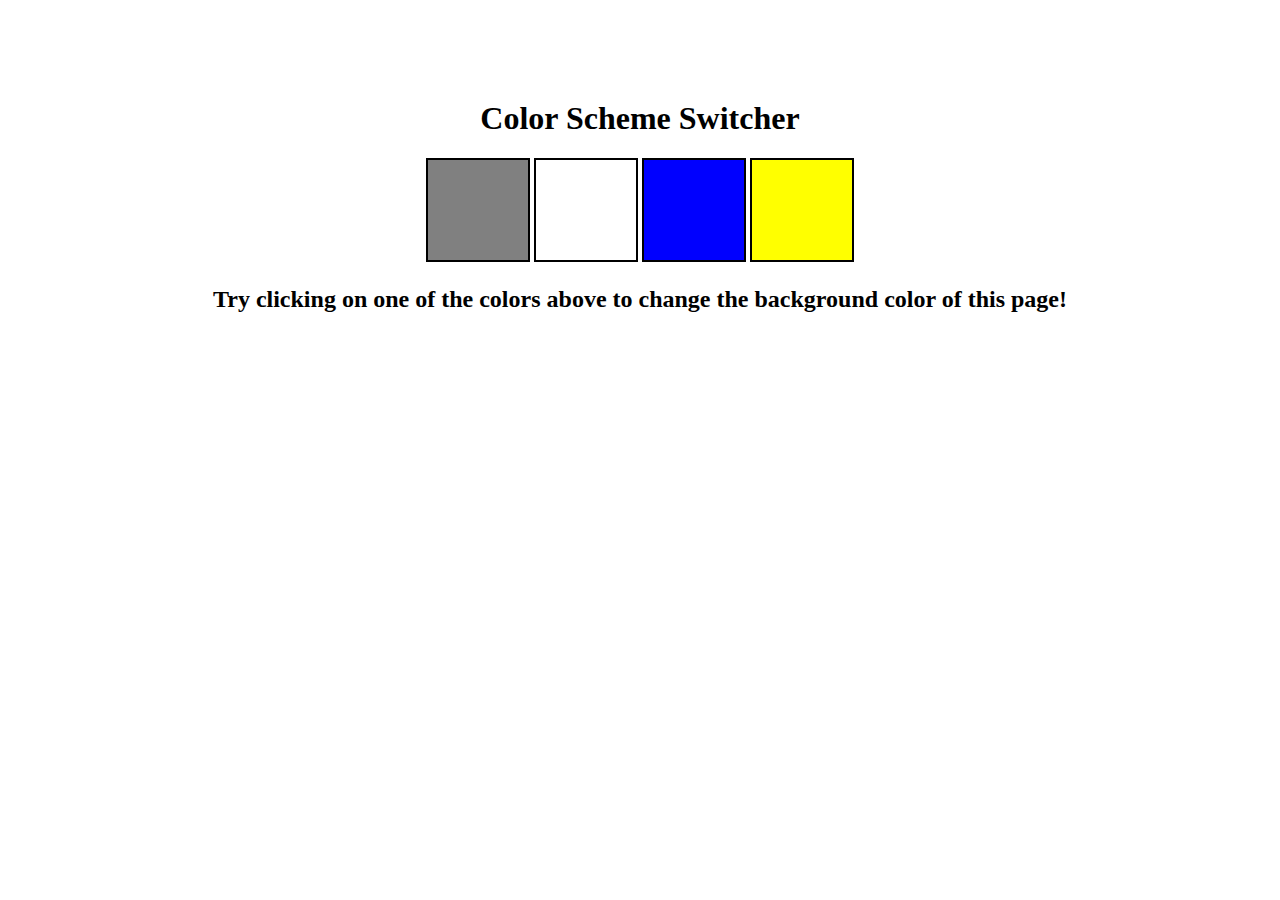
<file: 7_Project1/index.html>
<!DOCTYPE html>
<html lang="en">
  <head>
    <meta charset="UTF-8" />
    <meta name="viewport" content="width=device-width, initial-scale=1.0" />
    <meta http-equiv="X-UA-Compatible" content="ie=edge" />
    <link rel="stylesheet" href="styles.css" />
    
    <title>JavaScript Background Color Switcher</title>
  </head>
  <body>
    
    <div class="canvas">
      
      <h1>Color Scheme Switcher</h1>
      <span class="button" id="grey"></span>
      <span class="button" id="white"></span>
      <span class="button" id="blue"></span>
      <span class="button" id="yellow"></span>
      <h2>
        Try clicking on one of the colors above
        <span>to change the background color of this page!</span>
      </h2>
    </div>
    <script src="script.js"></script>
  </body>
</html>
</file>
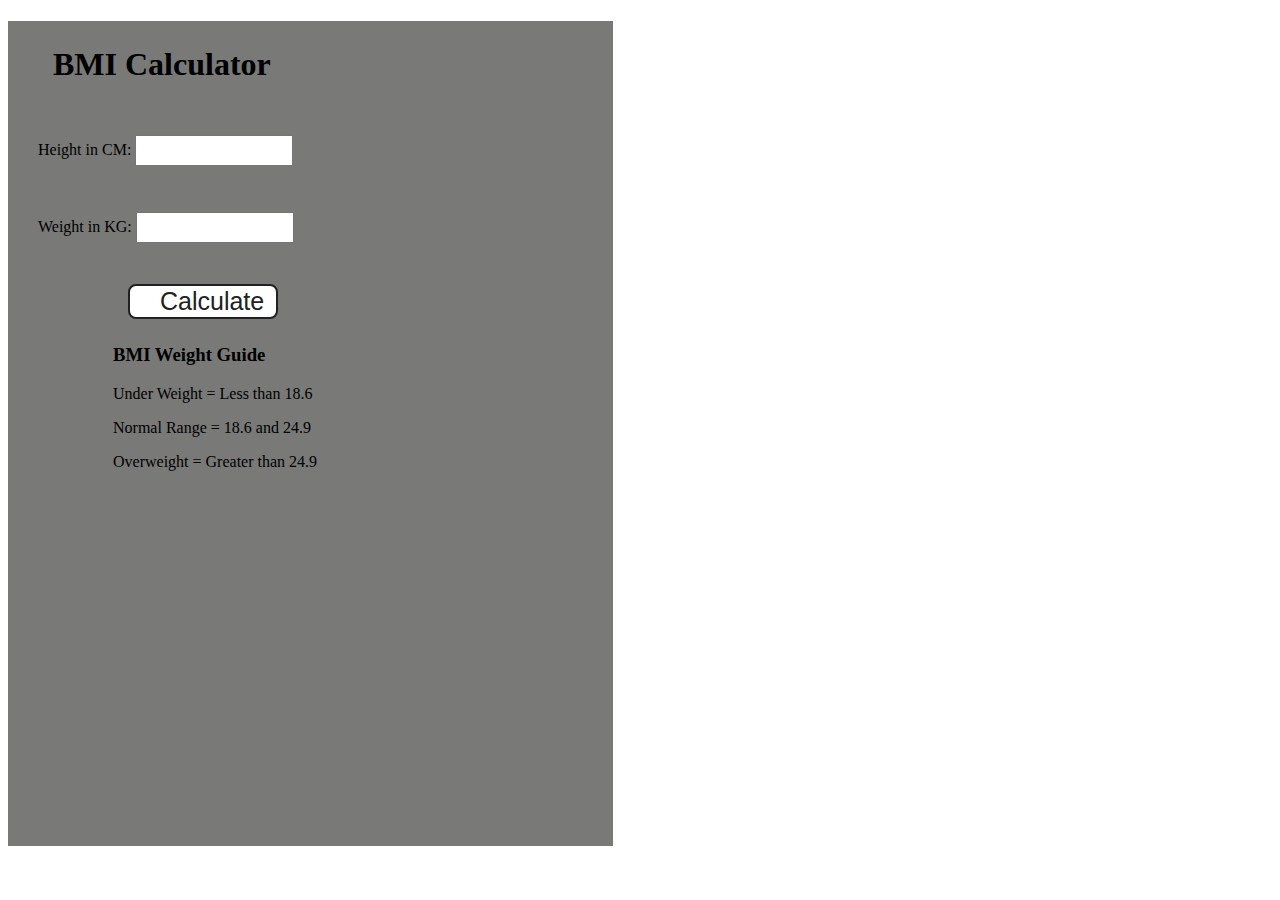
<file: 7_Project2/index.html>
<!DOCTYPE html>
<html lang="en">
  <head>
    <meta charset="UTF-8" />
    <meta name="viewport" content="width=device-width, initial-scale=1.0" />
    <meta http-equiv="X-UA-Compatible" content="ie=edge" />
    <link rel="stylesheet" href="styles.css" />
   
    <title>BMI Calculator</title>
  </head>
  <body>
    
    <div class="container">
      <h1>BMI Calculator</h1>
      <form>
        <p><label>Height in CM: </label><input type="text" id="height" /></p>
        <p><label>Weight in KG: </label><input type="text" id="weight" /></p>
        <button>Calculate</button>
        <div id="results"></div>
        <div id="weight-guide">
          <h3>BMI Weight Guide</h3>
          <p>Under Weight = Less than 18.6</p>
          <p>Normal Range = 18.6 and 24.9</p>
          <p>Overweight = Greater than 24.9</p>
        </div>
      </form>
    </div>
  </body>
  <script src="script.js"></script>
</html>
</file>
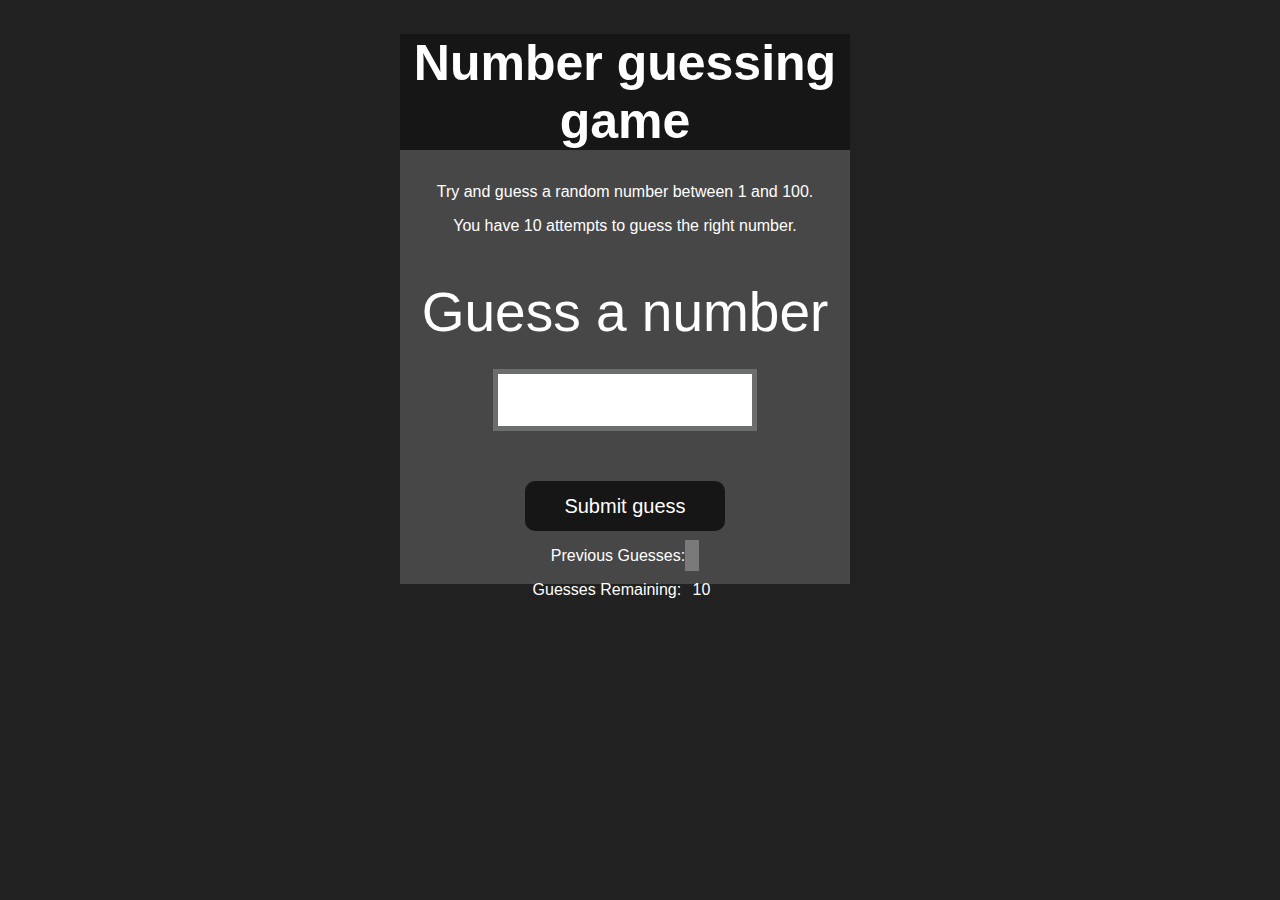
<file: 7_Project4/index.html>
<!DOCTYPE html>
<html lang="en">
<head>
    <meta charset="UTF-8">
    <meta name="viewport" content="width=device-width, initial-scale=1.0">
    <meta http-equiv="X-UA-Compatible" content="ie=edge">
    <title>Number Guessing Game</title>
    <link rel="stylesheet" href="styles.css">
   
</head>
<body style="background-color:#212121; color:#fff;">
  
    <div id="wrapper">
      <h1>Number guessing game</h1>
    <p>Try and guess a random number between 1 and 100.</p>
    <p>You have 10 attempts to guess the right number.</p>
    </br>
        <form class="form">
            <label2 for="guessField" id="guess">Guess a number</label>
            <input type="text" id="guessField" class="guessField">
            <input type="submit" id="subt" value="Submit guess" class="guessSubmit">
        </form>

        <div class="resultParas">
            <p >Previous Guesses: <span class="guesses"></span></p>
            <p >Guesses Remaining: <span class="lastResult">10</span></p>
            <p class="lowOrHi"></p>
        </div>
    </div>
    <script src="script.js"></script>
</body>
</html>
</file>
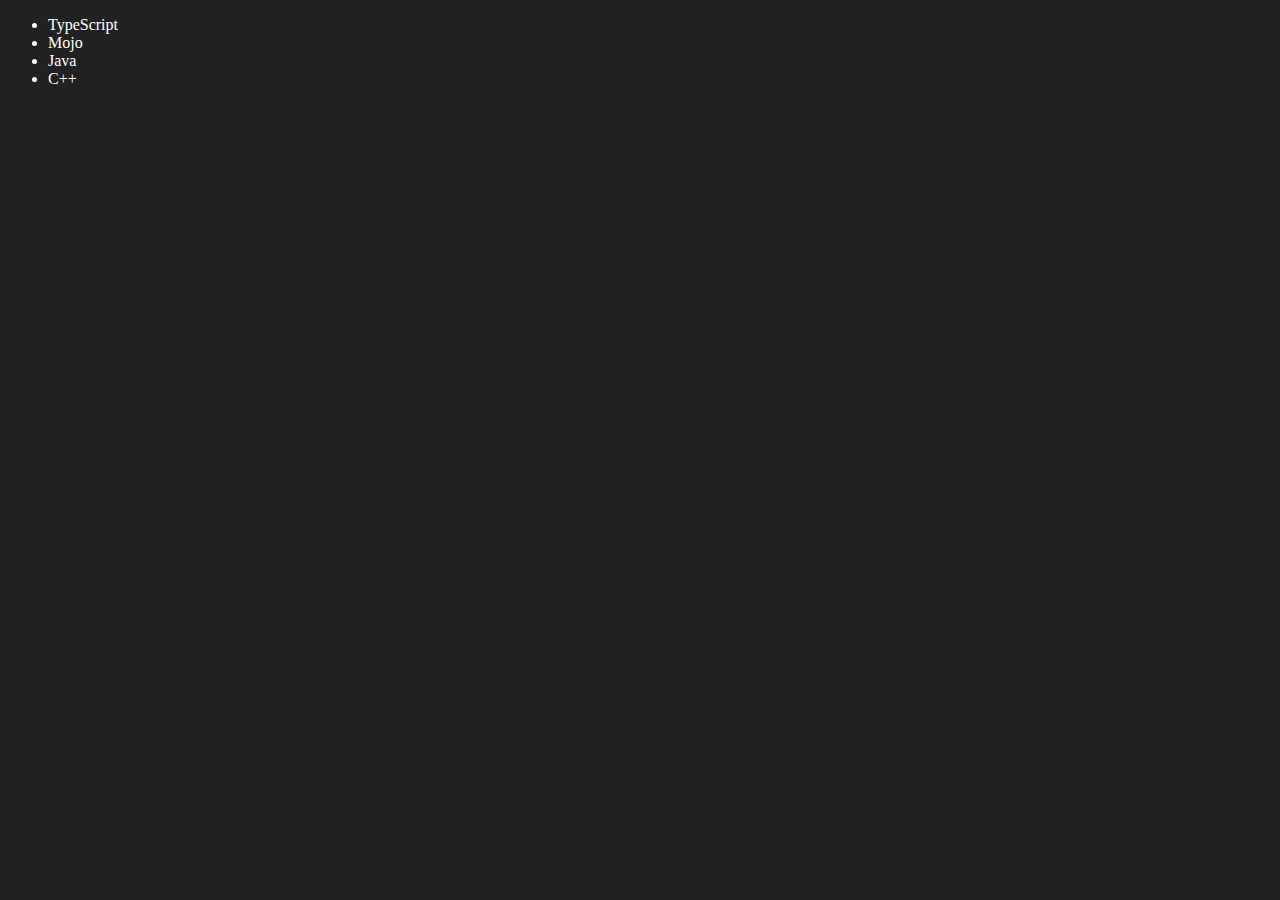
<file: 06_DOM/four.html>
<!DOCTYPE html>
<html lang="en">
<head>
    <meta charset="UTF-8">
    <meta name="viewport" content="width=device-width, initial-scale=1.0">
    <title>Document</title>
</head>
<body style="background-color:#212121; color:#fff; ">
    <ul class="language">
        <li>JavaScript</li>
        <li>Python</li>
    </ul>
</body>
<script>
    function addLanguage(langName){
        const listItem = document.createElement('li');
        listItem.innerHTML = `${langName}`;
        document.querySelector('.language').appendChild(listItem);
    }

    addLanguage("Java");
    addLanguage("C++");

    function addOptiLanguage(langName){
        const listItem = document.createElement('li');
        listItem.appendChild(document.createTextNode(langName));
        document.querySelector('.language').appendChild(listItem);

    }
    addOptiLanguage('golang');

    //Edit

    const secondLang = document.querySelector("li:nth-child(2)");
    console.log(secondLang);
    const newLi = document.createElement('li');
    newLi.textContent = "Mojo";
    secondLang.replaceWith(newLi);

    
    const firstLang = document.querySelector("li:first-child");
    firstLang.outerHTML = '<li>TypeScript</li>';

    // remove

    const lastLang = document.querySelector('li:last-child');
    lastLang.remove();

</script>
</html>
</file>
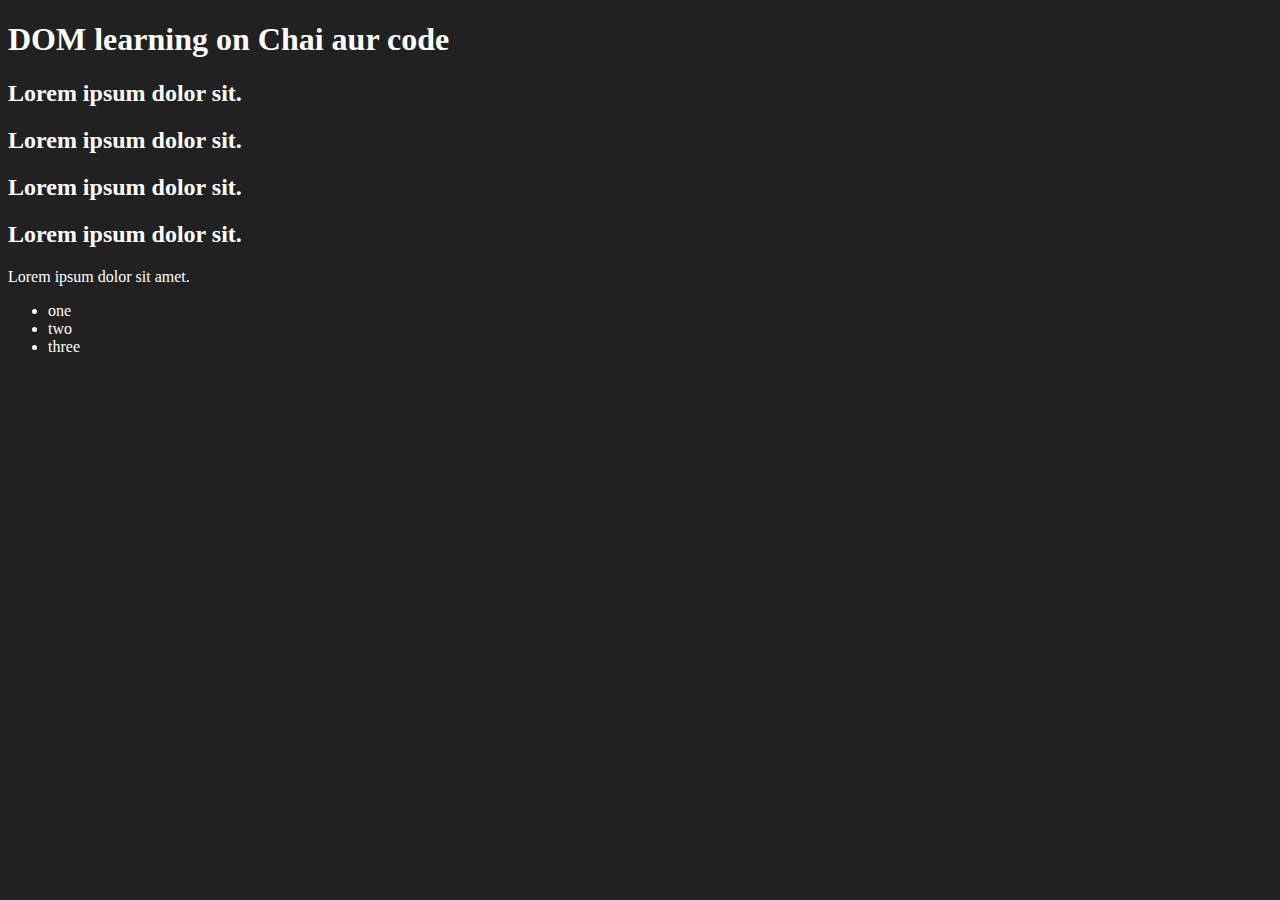
<file: 06_DOM/one.html>
<!DOCTYPE html>
<html lang="en">
<head>
    <meta charset="UTF-8">
    <meta name="viewport" content="width=device-width, initial-scale=1.0">
    <title>Document</title>
    <style>
        .bg-black{
            background-color: #212121;
            color: #fff;
        }
    </style>
</head>
<body class="bg-black">
    <div >
        <h1  id="title" class="heading">DOM learning on Chai aur code <span style="display: none;">Hello world</span></h1>
        <h2 class="list-item">Lorem ipsum dolor sit.</h2>
        <h2 class="list-item">Lorem ipsum dolor sit.</h2>
        <h2 class="list-item">Lorem ipsum dolor sit.</h2>
        <h2 class="list-item">Lorem ipsum dolor sit.</h2>

        <p>Lorem ipsum dolor sit amet.</p>  
        <ul>
            <li>one</li>
            <li>two</li>
            <li>three</li>
        </ul>
    </div>
    
</body>
</html>

<!--
textContent and InnerText

<h1  id="title" class="heading">DOM learning on Chai aur code <span style="display: none;">Hello world</span></h1>

1) textContent :      all the content will style display:none also will shown
*******************

2) innerText :    the content with style display:none is not displayed
***************

3) innerHTML : 'DOM learning on Chai aur code <span style="display: none;">Hello world</span>'
****************
               it will give the styles and attributes also like a html element.


     Difference b/w querySelector and querySelectorAll
**************************************************************

1) querySelector   -  
********************
document.querySelector('h1')  -> give a h1 the first h1 tag element
                                 we can store it in a normal variable.


2) querySelectorAll() :-
***************************

document.querySelectorAll('h1')  -> give all h1 in the in the html page in a nodeList datastructure



const tempLiList = document.querySelectorAll('li');

tempLiList.forEach((item)=>{
    item.style.backgroundColor = 'green';
})


3) document.getElementsByClassName()  
***************************************

will give us all the elements with that classname in a HTML Collection

but the cons of HTML Collection is that we can't use loops with it like in on Arrays

to convert HTML Collections to Array 
**************************************

   ********* const newArr = Array.from(tempClassList);********
   
newArr.forEach((item)=>{
    console.log(item);
})

 -->
</file>
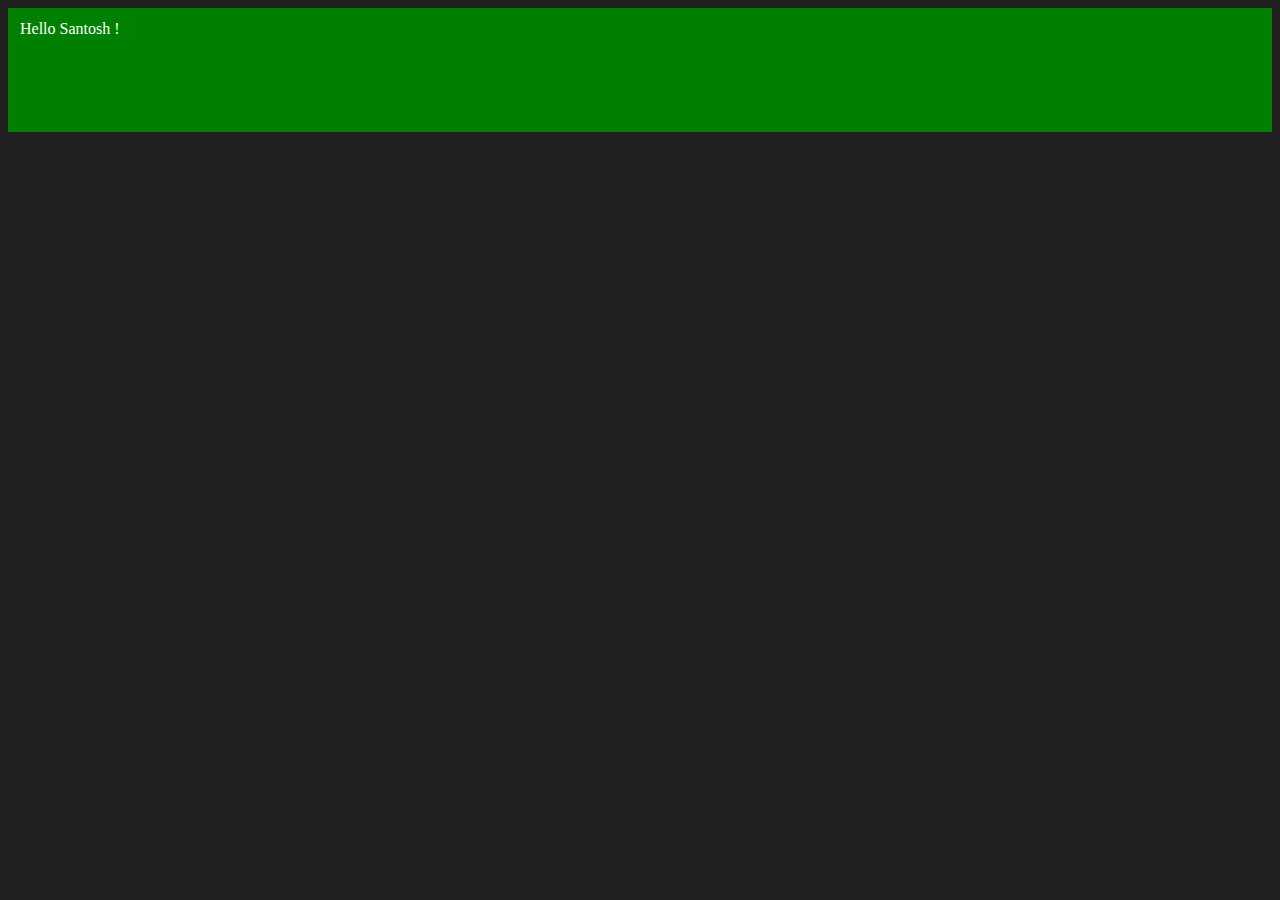
<file: 06_DOM/three.html>
<!DOCTYPE html>
<html lang="en">
<head>
    <meta charset="UTF-8">
    <meta name="viewport" content="width=device-width, initial-scale=1.0">
    <title>Document</title>
</head>
<body style="background-color:#212121; color:#fff; ">
</body>

<script>
   const div = document.createElement('div');
  // div.innerHTML("<h1>Hello World</h1><p>Good Morining</p>")
   //div.container.appendChild(div);

   console.log(div);
   div.className = "main";
   div.id = Math.round(Math.random()*10+1);
   div.setAttribute("title" , "generated Title");
   div.style.backgroundColor = 'green';
   div.style.padding = "12px";
   div.style.height = "100px";
   div.style.width = "1pppx";
   
   //div.innerText = "Hello Santosh";
   
   const addText = document.createTextNode("Hello Santosh !");
   div.appendChild(addText);

   document.body.appendChild(div);

</script>
</html>
</file>
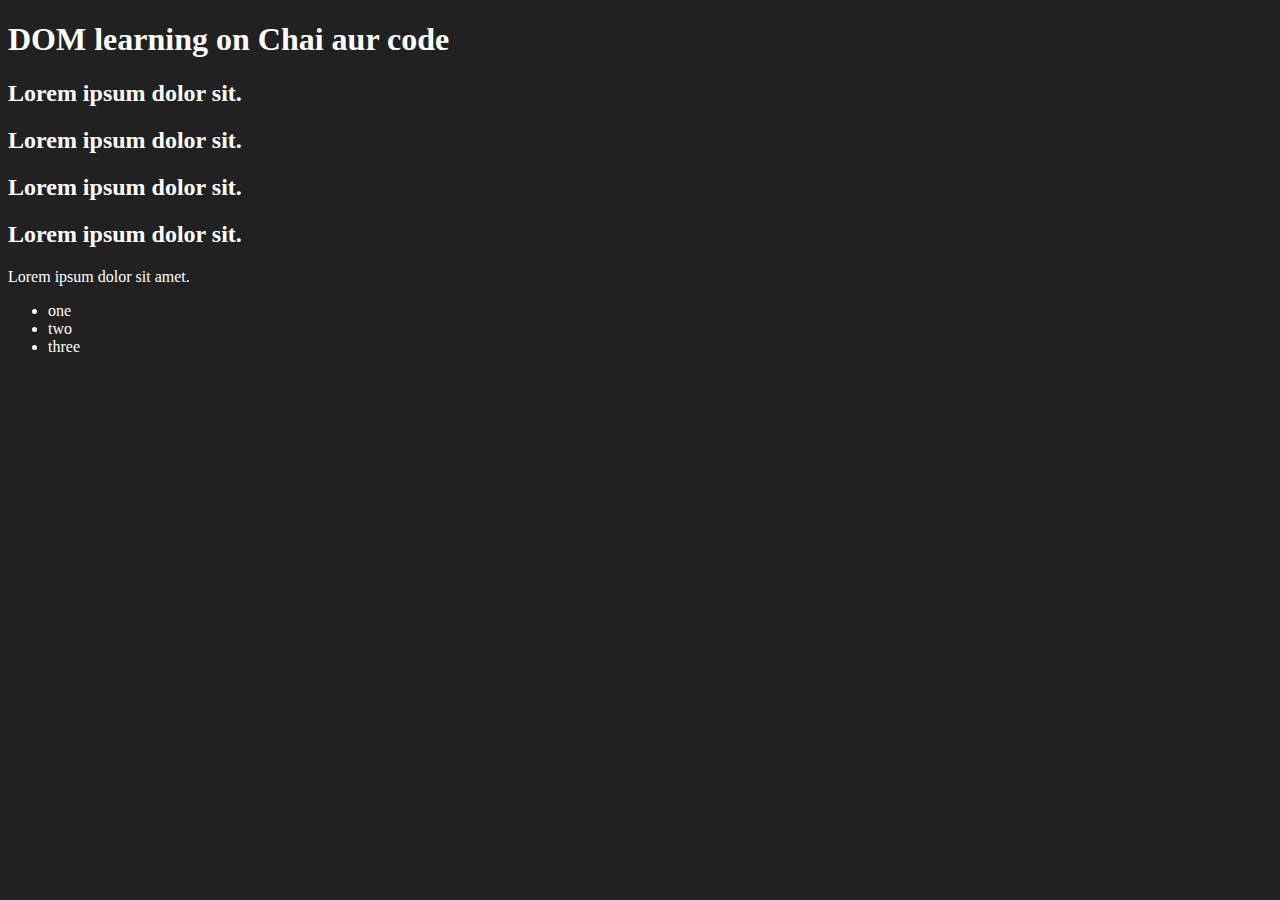
<file: 06_DOM/two.html>
<!DOCTYPE html>
<html lang="en">
<head>
    <meta charset="UTF-8">
    <meta name="viewport" content="width=device-width, initial-scale=1.0">
    <title>Document</title>
    <style>
        .bg-black{
            background-color: #212121;
            color: #fff;
        }
    </style>
</head>
<body class="bg-black">
    <div >
        <h1  id="title" class="heading">DOM learning on Chai aur code <span style="display: none;">Hello world</span></h1>
        <h2 class="list-item">Lorem ipsum dolor sit.</h2>
        <h2 class="list-item">Lorem ipsum dolor sit.</h2>
        <h2 class="list-item">Lorem ipsum dolor sit.</h2>
        <h2 class="list-item">Lorem ipsum dolor sit.</h2>

        <p>Lorem ipsum dolor sit amet.</p>  
        <ul>
            <li>one</li>
            <li>two</li>
            <li>three</li>
        </ul>
    </div>
    
</body>
</html>

<!--
textContent and InnerText

<h1  id="title" class="heading">DOM learning on Chai aur code <span style="display: none;">Hello world</span></h1>

1) textContent :      all the content will style display:none also will shown
*******************

2) innerText :    the content with style display:none is not displayed
***************

3) innerHTML : 'DOM learning on Chai aur code <span style="display: none;">Hello world</span>'
****************
               it will give the styles and attributes also like a html element.


     Difference b/w querySelector and querySelectorAll
**************************************************************

1) querySelector   -  
********************
document.querySelector('h1')  -> give a h1 the first h1 tag element
                                 we can store it in a normal variable.


2) querySelectorAll() :-
***************************

document.querySelectorAll('h1')  -> give all h1 in the in the html page in a nodeList datastructure



const tempLiList = document.querySelectorAll('li');

tempLiList.forEach((item)=>{
    item.style.backgroundColor = 'green';
})


3) document.getElementsByClassName()  
***************************************

will give us all the elements with that classname in a HTML Collection

but the cons of HTML Collection is that we can't use loops with it like in on Arrays

to convert HTML Collections to Array 
**************************************

   ********* const newArr = Array.from(tempClassList);********
   
newArr.forEach((item)=>{
    console.log(item);
})

 -->
</file>
<file: 7_Project1/styles.css>
html {
    margin: 0;
  }
 

  .canvas {
    margin: 100px auto 100px;
    width: 80%;
    text-align: center;
  }
  
  .button {
    width: 100px;
    height: 100px;
    border: solid black 2px;
    display: inline-block;
  }
  
  #grey {
    background: grey;
  }
  
  #white {
    background: white;
  }
  #blue {
    background: blue;
  }
  #yellow {
    background: yellow;
  }
</file>
<file: 7_Project2/styles.css>
.container {
    width: 575px;
    height: 825px;
  
    background-color: #797978;
    padding-left: 30px;
  }
  #height,
  #weight {
    width: 150px;
    height: 25px;
    margin-top: 30px;
  }
  
  #weight-guide {
    margin-left: 75px;
    margin-top: 25px;
  }
  
  #results {
    font-size: 35px;
    margin-left: 90px;
    margin-top: 20px;
    color: rgb(241, 241, 241);
  }
  
  button {
    width: 150px;
    height: 35px;
    margin-left: 90px;
    margin-top: 25px;
    background-color: #fff;
    padding: 1px 30px;
    border-radius: 8px;
    color: #212121;
    text-decoration: none;
    border: 2px solid #212121;
  
    font-size: 25px;
  }
  
  h1 {
    padding-left: 15px;
    padding-top: 25px;
    
  }
</file>
<file: 7_Project4/styles.css>
html {
    font-family: sans-serif;
  }
  
  body {
    width: 300px;
    max-width: 750px;
    min-width: 480px;
    margin: 0 auto;
    background-color: #212121;
  }
  
  .lastResult {
    color: white;
    padding: 7px;
  }
  
  .guesses {
    color: white;
    padding: 7px;
  }
  
  button {
    background-color: #141414;
    color: #fff;
    width: 250px;
    height: 50px;
    border-radius: 25px;
    font-size: 30px;
    border-style: none;
    margin-top: 30px;
    /* margin-left: 50px; */
  }
  
  #subt {
    background-color: #161616;
    color: #ffffff;
    width: 200px;
    height: 50px;
    border-radius: 10px;
    font-size: 20px;
    border-style: none;
    margin-top: 50px;
    /* margin-left: 75px; */
  }
  
  #guessField {
    color: #000;
    width: 250px;
    height: 50px;
    font-size: 30px;
    border-style: none;
    margin-top: 25px;
  
    /* margin-left: 50px; */
    border: 5px solid #6c6d6d;
    text-align: center;
  }
  
  #guess {
    font-size: 55px;
    /* margin-left: 90px; */
    margin-top: 120px;
    color: #fff;
  }
  
  .guesses {
    background-color: #7a7a7a;
  }
  
  #wrapper {
    box-sizing: border-box;
    text-align: center;
    width: 450px;
    height: 550px;
    background-color: #474747;
    color: #fff;
    font-size: 25px;
  }
  
  h1 {
    background-color: #161616;
  
    color: #fff;
    text-align: center;
  }
  
  p {
    font-size: 16px;
    text-align: center;
  }
</file>
